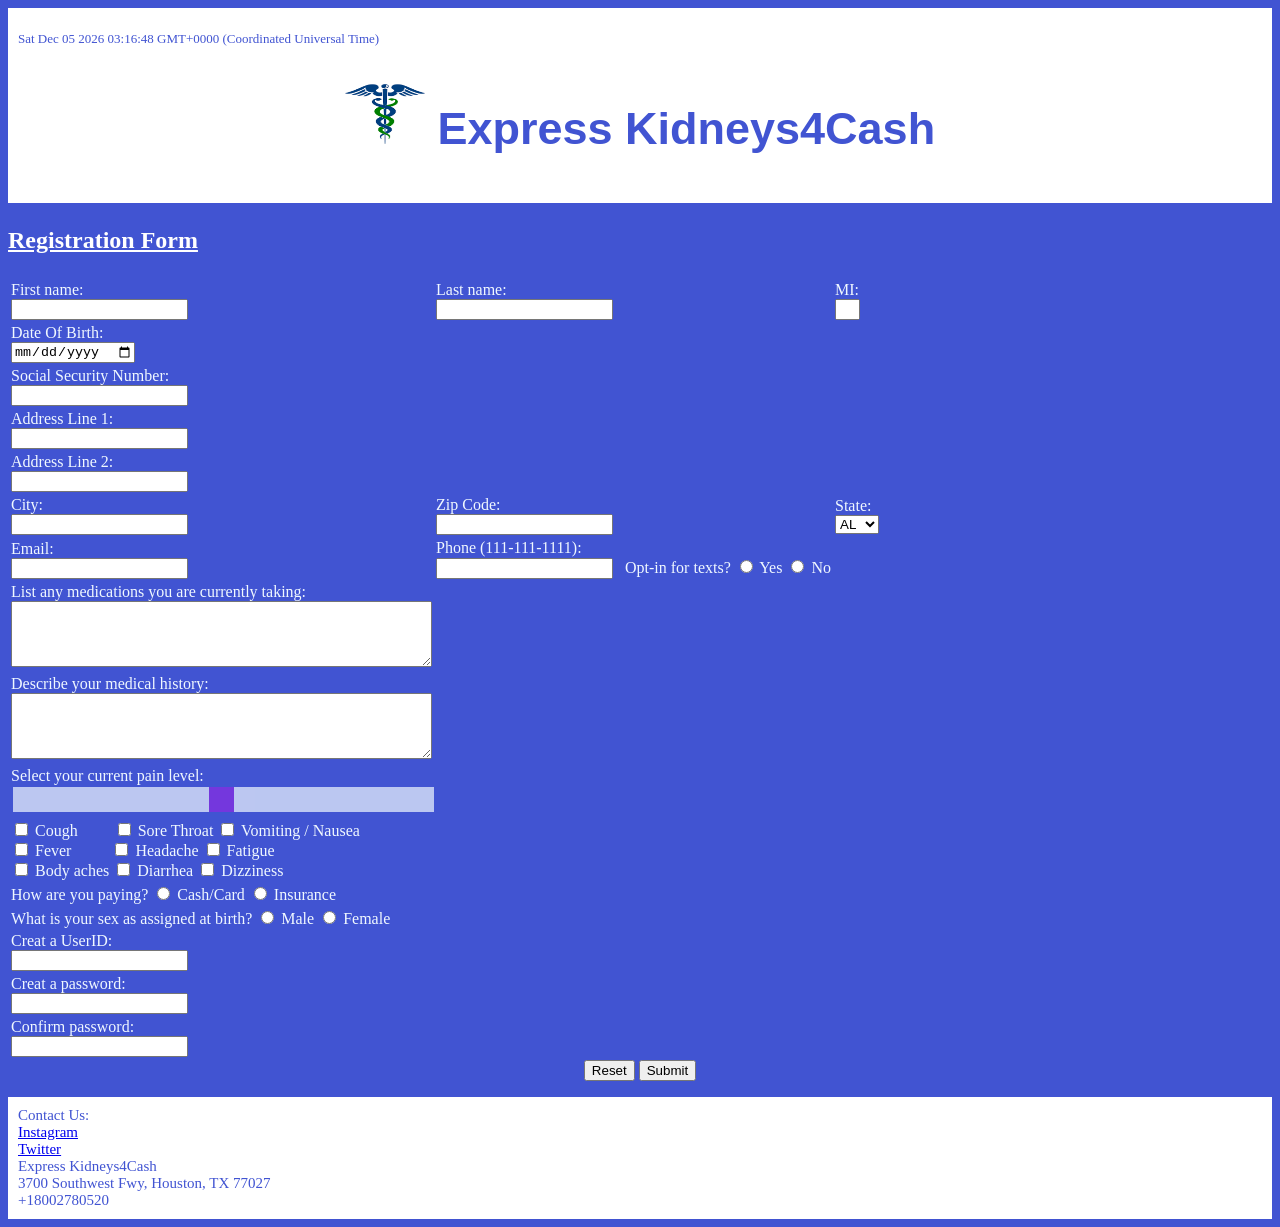
<file: index.html>
<!doctype html>
<!--
Program name: patient-form.html
Author: Ethan Sevier
Date created: 2/23/2026
Date last edited: 3/27/2026
Version: 1.8
Description: A mock patient registration form for Express Kidneys4Cash -->

<html>
    <head>
        <meta charset="utf-8">

        <title>Blank template</title>

        <!-- Load external CSS styles -->
        <link rel="stylesheet" href="styles.css">

    </head>

    <body>
        <div class="header">
            <h1>
                <p id="date"></p>
                <script>
                    const d = new Date();
                            document.getElementById("date").innerHTML = d;
                </script>
            
            </h1>

            <h2>
    
                <img src="./download_1_.png" alt="W3Schools.com" width="80" height="60">
                Express Kidneys4Cash
            </h2>

        </div>

        <h3>

            Registration Form

        </h3>

        <p>
            <form>
                <table>

                 
                    <tr>
                        <td>
                            <label for="fname">First name:</label><br>
                            <input type="text" id="fname" name="fname" maxlength="30" required>
                        </td>

                        <td>
                            <label for="lname">Last name:</label><br>
                            <input type="text" id="lname" name="lname" maxlength="30" required>
                        </td>

                        <td>
                            <label for="mint">MI:</label><br>
                            <input type="text" id="mint" name="mint" size="1" maxlength="1" required>
                        </td>

                    </tr>

                    <tr>

                        <td>
                            <label for="dob">Date Of Birth:</label><br>
                            <input type="date" id="dob" name="dob" required>
                        </td>

                    </tr>

                    <tr>

                        <td>
                            <label for="ssn">Social Security Number:</label><br>
                         <input type="password" id="ssn" name="ssn" maxlength="11" minlength="9" required>
                        </td>

                    </tr>

                    <tr>

                        <td>
                            <label for="addLine1">Address Line 1:</label><br>
                            <input type="text" id="addLine1" name="addLine1" maxlength="30" required>
                        </td>

                    </tr>

                    <tr>

                        <td>
                            <label for="addLine2">Address Line 2:</label><br>
                            <input type="text" id="addLine1" name="addLine2" maxlength="30">
                        </td>

                    </tr>

                    <tr>

                        <td>
                            <label for="City">City:</label><br>
                            <input type="text" id="City" name="City" maxlength="30" required>
                        </td>

                        <td>
                            <label for="Zip">Zip Code:</label><br>
                            <input type="text" id="Zip" name="Zip" maxlength="10" minlength="5" required>
                        </td>

                        <td>
                            <label for="State">State:</label><br>
                             <select>
                                <option value="AL">AL</option>
                                <option value="AK">AK</option>
                                <option value="AR">AR</option>
                                <option value="AZ">AZ</option>
                                <option value="CA">CA</option>
                                <option value="CO">CO</option>
                                <option value="CT">CT</option>
                                <option value="DC">DC</option>
                                <option value="DE">DE</option>
                                <option value="FL">FL</option>
                                <option value="GA">GA</option>
                                <option value="HI">HI</option>
                                <option value="IA">IA</option>
                                <option value="ID">ID</option>
                                <option value="IL">IL</option>
                                <option value="IN">IN</option>
                                <option value="KS">KS</option>
                                <option value="KY">KY</option>
                                <option value="LA">LA</option>
                                <option value="MA">MA</option>
                                <option value="MD">MD</option>
                                <option value="ME">ME</option>
                                <option value="MI">MI</option>
                                <option value="MN">MN</option>
                                <option value="MO">MO</option>
                                <option value="MS">MS</option>
                                <option value="MT">MT</option>
                                <option value="NC">NC</option>
                                <option value="NE">NE</option>
                                <option value="NH">NH</option>
                                <option value="NJ">NJ</option>
                                <option value="NM">NM</option>
                                <option value="NV">NV</option>
                                <option value="NY">NY</option>
                                <option value="ND">ND</option>
                                <option value="OH">OH</option>
                                <option value="OK">OK</option>
                                <option value="OR">OR</option>
                                <option value="PA">PA</option>
                                <option value="PR">PR</option>
                                <option value="RI">RI</option>
                                <option value="SC">SC</option>
                                <option value="SD">SD</option>
                                <option value="TN">TN</option>
                                <option value="TX">TX</option>
                                <option value="UT">UT</option>
                                <option value="VT">VT</option>
                                <option value="VA">VA</option>
                                <option value="WA">WA</option>
                                <option value="WI">WI</option>
                                <option value="WV">WV</option>
                                <option value="WY">WY</option>
                            </select>

                    </tr>

                    <tr>

                        <td>
                            <label for="email">Email:</label><br>
                            <input type="email" id="Email" name="Email" maxlength="30"  required>
                        </td>

                        <td>
                            <label for="Phone">Phone (111-111-1111):</label><br>
                            <input type="tel" id="Phone" name="Phone" maxlength="12" pattern="[0-9]{3}-[0-9]{3}-[0-9]{4}" required>&nbsp;&nbsp;&nbsp;Opt-in for texts?
                            <input type="radio" id="radio" name="textOptin" value="Yes" required>
                            <label for="Yes1">Yes</label>
                            <input type="radio" id="radio" name="textOptin" value="No">
                            <label for="No1">No</label>
                        </td>


                    </tr>

                    <tr>
                        <td>
                            <label for="medications">List any medications you are currently taking:</label><br>
                            <textarea rows="4" cols="50" required></textarea>
                        </td>

                    </tr>

                    <tr>

                        <td>
                            <label for="medHistory">Describe your medical history:</label><br>
                            <textarea rows="4" cols="50"></textarea>
                        </td>

                    </tr>

                    <tr>

                        <td>
                            <div class="slidecontainer">
                            <label for="myRange">Select your current pain level:</label>
                            <input type="range" min="1" max="100" value="50" class="slider" id="myRange">
                            </div>
                        </td>

                    </tr>

                    <tr>

                        <td> 
                            <input type="checkbox" id="Symptom" name="Cough" value="Cough">
                            <label for="Cough"> Cough&nbsp;&nbsp;&nbsp;&nbsp;&nbsp;&nbsp;&nbsp;&nbsp;</label>

                            <input type="checkbox" id="Symptom" name="Sore Throat" value="Sore Throat">
                            <label for="Sore Throat"> Sore Throat</label>

                            <input type="checkbox" id="Symptom" name="Vomiting / Nausea" value="Vomiting / Nausea">
                            <label for="Vomiting / Nausea"> Vomiting / Nausea</label><br>

                            <input type="checkbox" id="Symptom" name="Fever" value="Fever">
                            <label for="Fever"> Fever&nbsp;&nbsp;&nbsp;&nbsp;&nbsp;&nbsp;&nbsp;&nbsp;&nbsp;</label>

                            <input type="checkbox" id="Symptom" name="Headache" value="Headache">
                            <label for="Headache"> Headache</label>

                            <input type="checkbox" id="Symptom" name="Fatigue" value="Fatigue">
                            <label for="Fatigue"> Fatigue</label><br>

                            <input type="checkbox" id="Symptom" name="Body aches" value="Body aches">
                            <label for="Body aches"> Body aches</label>

                            <input type="checkbox" id="Symptom" name="Diarrhea" value="Diarrhea">
                            <label for="Diarrhea"> Diarrhea</label>

                            <input type="checkbox" id="Symptom" name="Dizziness" value="Dizziness">
                            <label for="Dizziness"> Dizziness</label>
                        </td>


                    </tr>
                    
                    <tr>

                        <td> How are you paying?
                            <input type="radio" id="radio" name="Insurance" value="Yes" required>
                            <label for="CashCard">Cash/Card</label>
                            <input type="radio" id="radio" name="Insurance" value="No">
                            <label for="Insurance">Insurance</label>
                        </td>
                    </tr>
                    <tr>
                        <td> What is your sex as assigned at birth?
                            <input type="radio" id="radio" name="Sex" value="Male" required>
                            <label for="Sex">Male</label>
                            <input type="radio" id="radio" name="Sex" value="Female">
                            <label for="Sex">Female</label>
                        </td>
                    </tr>

                    <tr>

                        <td>
                            <label for="UserID">Creat a UserID:</label><br>
                            <input type="text" id="UserID" name="UserID" maxlength="20" required >
                        </td>

                    </tr>

                    <tr>

                        <td>
                            <label for="password">Creat a password:</label><br>
                            <input type="password" id="password" name="password" maxlength="30" required>
                        </td>

                    </tr>

                    <tr>

                        <td>
                            <label for="repassword">Confirm password:</label><br>
                            <input type="password" id="repassword" name="repassword" maxlength="30" required>
                        </td>

                    </tr>

                </table>
                <div class="final">
                    <input type="reset" value="Reset" />
                    <input type="submit" value="Submit" onclick="window.location.href='./thankyou.html';"/>
                </div>
                
            </form>
        </p>
             
        <div class="footer">
            <span class="buttons">
                Contact Us:</br> 
                <a href="https://www.instagram.com/joelosteen/">Instagram</a></br>
                <a href="https://www.x.com/">Twitter</a></br> 
            </span>
            Express Kidneys4Cash</br> 
            3700 Southwest Fwy, Houston, TX 77027</br>
            +18002780520
                
        </div>

    </body>

</html>
</file>
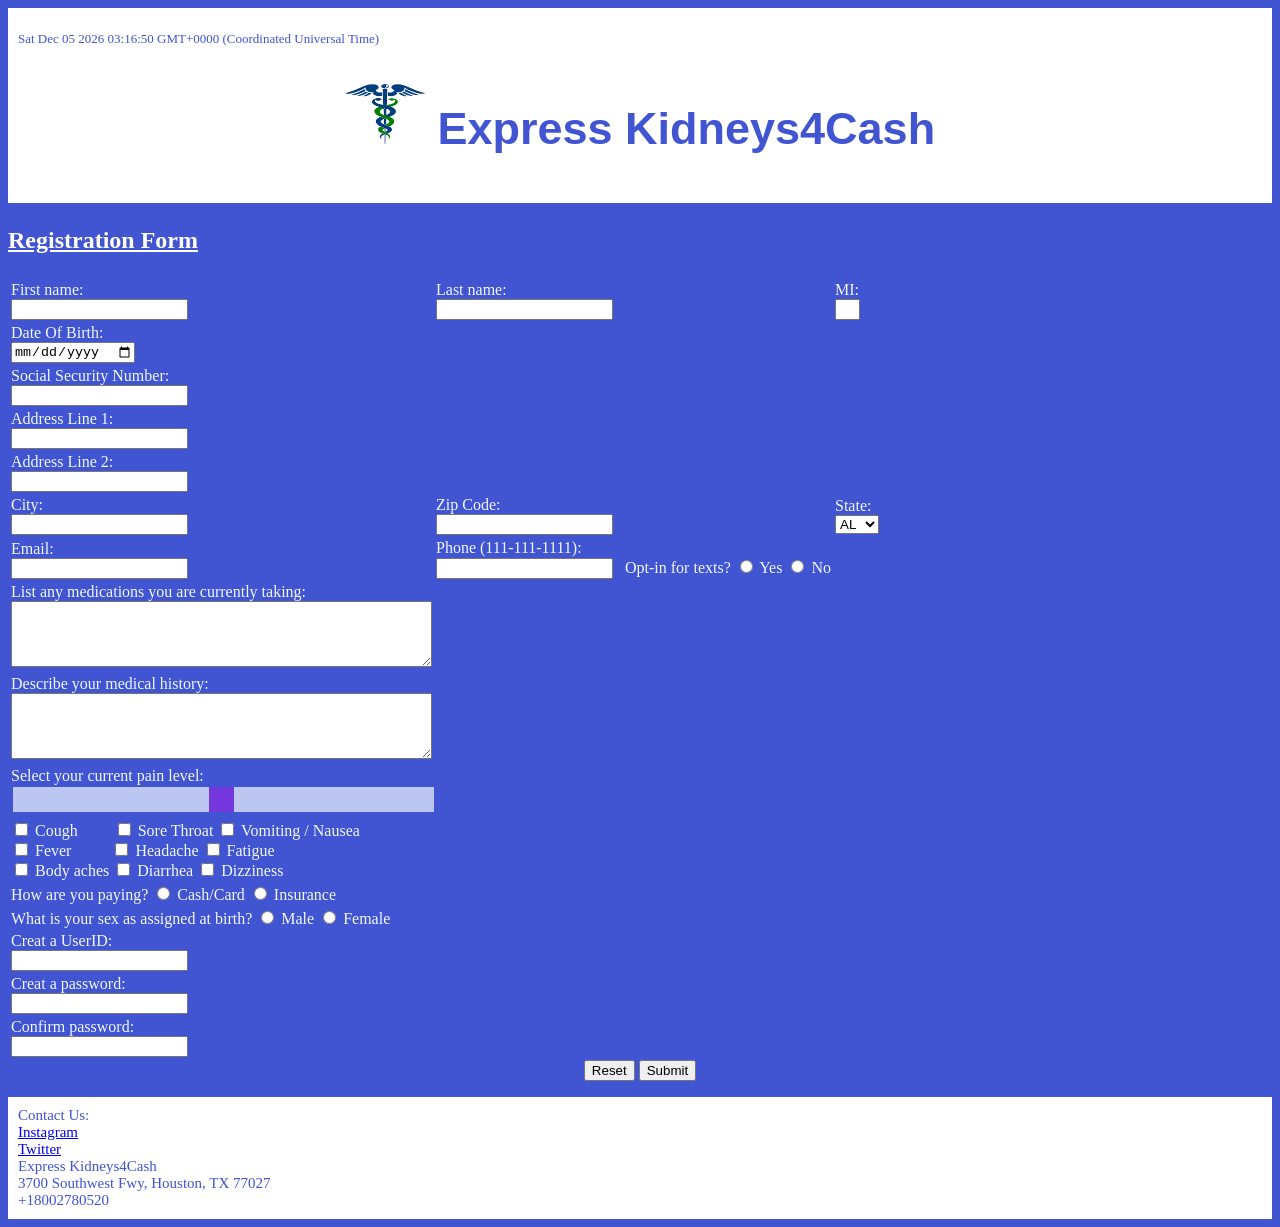
<file: homework-1.html>
<!doctype html>
<!--
Program name: patient-form.html
Author: Ethan Sevier
Date created: 2/23/2026
Date last edited: 3/27/2026
Version: 1.8
Description: A mock patient registration form for Express Kidneys4Cash -->

<html>
    <head>
        <meta charset="utf-8">

        <title>Blank template</title>

        <!-- Load external CSS styles -->
        <link rel="stylesheet" href="styles.css">

    </head>

    <body>
        <div class="header">
            <h1>
                <p id="date"></p>
                <script>
                    const d = new Date();
                            document.getElementById("date").innerHTML = d;
                </script>
            
            </h1>

            <h2>
    
                <img src="./download_1_.png" alt="W3Schools.com" width="80" height="60">
                Express Kidneys4Cash
            </h2>

        </div>

        <h3>

            Registration Form

        </h3>

        <p>
            <form>
                <table>

                 
                    <tr>
                        <td>
                            <label for="fname">First name:</label><br>
                            <input type="text" id="fname" name="fname" maxlength="30" required>
                        </td>

                        <td>
                            <label for="lname">Last name:</label><br>
                            <input type="text" id="lname" name="lname" maxlength="30" required>
                        </td>

                        <td>
                            <label for="mint">MI:</label><br>
                            <input type="text" id="mint" name="mint" size="1" maxlength="1" required>
                        </td>

                    </tr>

                    <tr>

                        <td>
                            <label for="dob">Date Of Birth:</label><br>
                            <input type="date" id="dob" name="dob" required>
                        </td>

                    </tr>

                    <tr>

                        <td>
                            <label for="ssn">Social Security Number:</label><br>
                         <input type="password" id="ssn" name="ssn" maxlength="11" minlength="9" required>
                        </td>

                    </tr>

                    <tr>

                        <td>
                            <label for="addLine1">Address Line 1:</label><br>
                            <input type="text" id="addLine1" name="addLine1" maxlength="30" required>
                        </td>

                    </tr>

                    <tr>

                        <td>
                            <label for="addLine2">Address Line 2:</label><br>
                            <input type="text" id="addLine1" name="addLine2" maxlength="30">
                        </td>

                    </tr>

                    <tr>

                        <td>
                            <label for="City">City:</label><br>
                            <input type="text" id="City" name="City" maxlength="30" required>
                        </td>

                        <td>
                            <label for="Zip">Zip Code:</label><br>
                            <input type="text" id="Zip" name="Zip" maxlength="10" minlength="5" required>
                        </td>

                        <td>
                            <label for="State">State:</label><br>
                             <select>
                                <option value="AL">AL</option>
                                <option value="AK">AK</option>
                                <option value="AR">AR</option>
                                <option value="AZ">AZ</option>
                                <option value="CA">CA</option>
                                <option value="CO">CO</option>
                                <option value="CT">CT</option>
                                <option value="DC">DC</option>
                                <option value="DE">DE</option>
                                <option value="FL">FL</option>
                                <option value="GA">GA</option>
                                <option value="HI">HI</option>
                                <option value="IA">IA</option>
                                <option value="ID">ID</option>
                                <option value="IL">IL</option>
                                <option value="IN">IN</option>
                                <option value="KS">KS</option>
                                <option value="KY">KY</option>
                                <option value="LA">LA</option>
                                <option value="MA">MA</option>
                                <option value="MD">MD</option>
                                <option value="ME">ME</option>
                                <option value="MI">MI</option>
                                <option value="MN">MN</option>
                                <option value="MO">MO</option>
                                <option value="MS">MS</option>
                                <option value="MT">MT</option>
                                <option value="NC">NC</option>
                                <option value="NE">NE</option>
                                <option value="NH">NH</option>
                                <option value="NJ">NJ</option>
                                <option value="NM">NM</option>
                                <option value="NV">NV</option>
                                <option value="NY">NY</option>
                                <option value="ND">ND</option>
                                <option value="OH">OH</option>
                                <option value="OK">OK</option>
                                <option value="OR">OR</option>
                                <option value="PA">PA</option>
                                <option value="PR">PR</option>
                                <option value="RI">RI</option>
                                <option value="SC">SC</option>
                                <option value="SD">SD</option>
                                <option value="TN">TN</option>
                                <option value="TX">TX</option>
                                <option value="UT">UT</option>
                                <option value="VT">VT</option>
                                <option value="VA">VA</option>
                                <option value="WA">WA</option>
                                <option value="WI">WI</option>
                                <option value="WV">WV</option>
                                <option value="WY">WY</option>
                            </select>

                    </tr>

                    <tr>

                        <td>
                            <label for="email">Email:</label><br>
                            <input type="email" id="Email" name="Email" maxlength="30"  required>
                        </td>

                        <td>
                            <label for="Phone">Phone (111-111-1111):</label><br>
                            <input type="tel" id="Phone" name="Phone" maxlength="12" pattern="[0-9]{3}-[0-9]{3}-[0-9]{4}" required>&nbsp;&nbsp;&nbsp;Opt-in for texts?
                            <input type="radio" id="radio" name="textOptin" value="Yes" required>
                            <label for="Yes1">Yes</label>
                            <input type="radio" id="radio" name="textOptin" value="No">
                            <label for="No1">No</label>
                        </td>


                    </tr>

                    <tr>
                        <td>
                            <label for="medications">List any medications you are currently taking:</label><br>
                            <textarea rows="4" cols="50" required></textarea>
                        </td>

                    </tr>

                    <tr>

                        <td>
                            <label for="medHistory">Describe your medical history:</label><br>
                            <textarea rows="4" cols="50"></textarea>
                        </td>

                    </tr>

                    <tr>

                        <td>
                            <div class="slidecontainer">
                            <label for="myRange">Select your current pain level:</label>
                            <input type="range" min="1" max="100" value="50" class="slider" id="myRange">
                            </div>
                        </td>

                    </tr>

                    <tr>

                        <td> 
                            <input type="checkbox" id="Symptom" name="Cough" value="Cough">
                            <label for="Cough"> Cough&nbsp;&nbsp;&nbsp;&nbsp;&nbsp;&nbsp;&nbsp;&nbsp;</label>

                            <input type="checkbox" id="Symptom" name="Sore Throat" value="Sore Throat">
                            <label for="Sore Throat"> Sore Throat</label>

                            <input type="checkbox" id="Symptom" name="Vomiting / Nausea" value="Vomiting / Nausea">
                            <label for="Vomiting / Nausea"> Vomiting / Nausea</label><br>

                            <input type="checkbox" id="Symptom" name="Fever" value="Fever">
                            <label for="Fever"> Fever&nbsp;&nbsp;&nbsp;&nbsp;&nbsp;&nbsp;&nbsp;&nbsp;&nbsp;</label>

                            <input type="checkbox" id="Symptom" name="Headache" value="Headache">
                            <label for="Headache"> Headache</label>

                            <input type="checkbox" id="Symptom" name="Fatigue" value="Fatigue">
                            <label for="Fatigue"> Fatigue</label><br>

                            <input type="checkbox" id="Symptom" name="Body aches" value="Body aches">
                            <label for="Body aches"> Body aches</label>

                            <input type="checkbox" id="Symptom" name="Diarrhea" value="Diarrhea">
                            <label for="Diarrhea"> Diarrhea</label>

                            <input type="checkbox" id="Symptom" name="Dizziness" value="Dizziness">
                            <label for="Dizziness"> Dizziness</label>
                        </td>


                    </tr>
                    
                    <tr>

                        <td> How are you paying?
                            <input type="radio" id="radio" name="Insurance" value="Yes" required>
                            <label for="CashCard">Cash/Card</label>
                            <input type="radio" id="radio" name="Insurance" value="No">
                            <label for="Insurance">Insurance</label>
                        </td>
                    </tr>
                    <tr>
                        <td> What is your sex as assigned at birth?
                            <input type="radio" id="radio" name="Sex" value="Male" required>
                            <label for="Sex">Male</label>
                            <input type="radio" id="radio" name="Sex" value="Female">
                            <label for="Sex">Female</label>
                        </td>
                    </tr>

                    <tr>

                        <td>
                            <label for="UserID">Creat a UserID:</label><br>
                            <input type="text" id="UserID" name="UserID" maxlength="20" required >
                        </td>

                    </tr>

                    <tr>

                        <td>
                            <label for="password">Creat a password:</label><br>
                            <input type="password" id="password" name="password" maxlength="30" required>
                        </td>

                    </tr>

                    <tr>

                        <td>
                            <label for="repassword">Confirm password:</label><br>
                            <input type="password" id="repassword" name="repassword" maxlength="30" required>
                        </td>

                    </tr>

                </table>
                <div class="final">
                    <input type="reset" value="Reset" />
                    <input type="submit" value="Submit" onclick="window.location.href='./thankyou.html';"/>
                </div>
                
            </form>
        </p>
             
        <div class="footer">
            <span class="buttons">
                Contact Us:</br> 
                <a href="https://www.instagram.com/joelosteen/">Instagram</a></br>
                <a href="https://www.x.com/">Twitter</a></br> 
            </span>
            Express Kidneys4Cash</br> 
            3700 Southwest Fwy, Houston, TX 77027</br>
            +18002780520
                
        </div>

    </body>

</html>
</file>
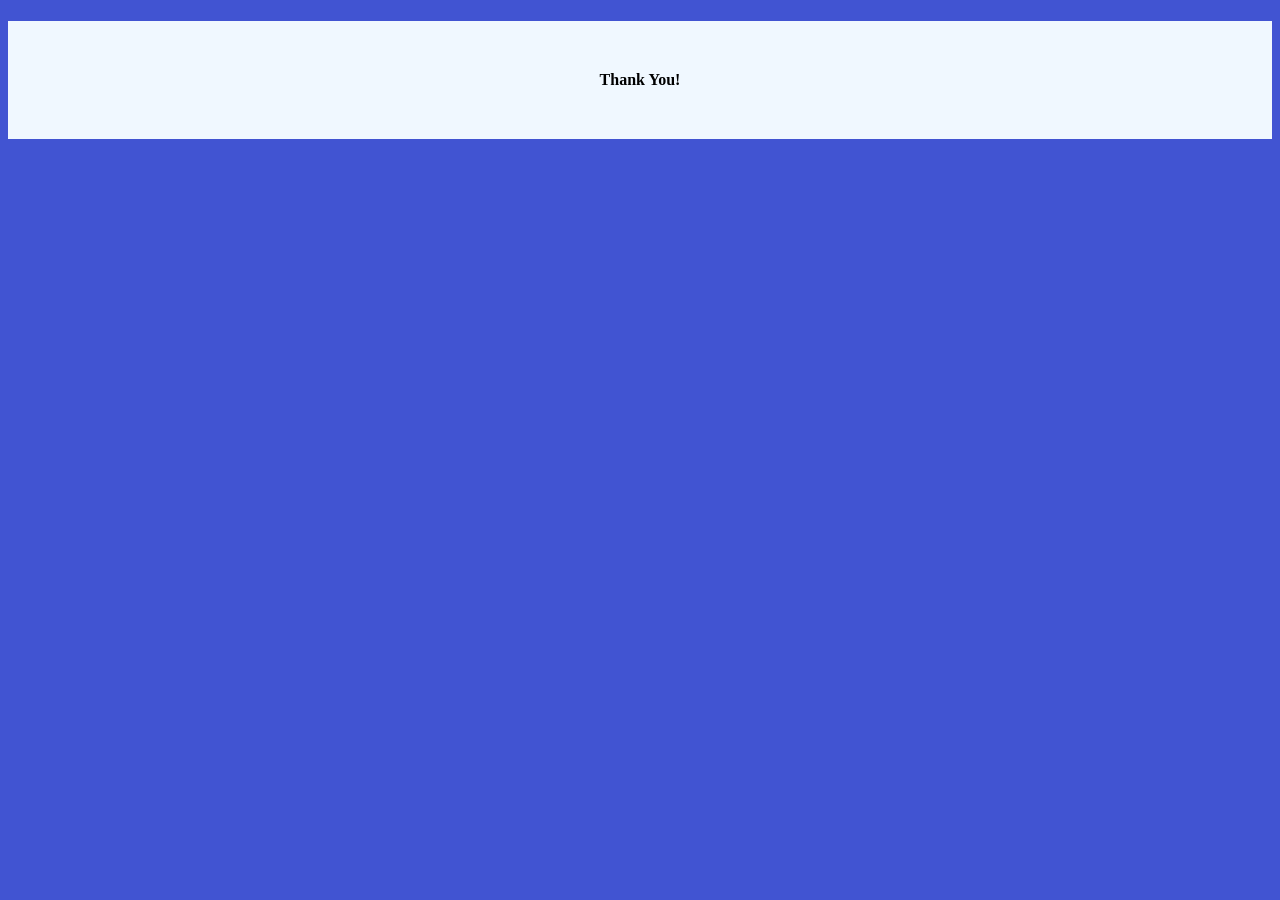
<file: thankyou.html>
<!DOCTYPE html>
<html>
    <head>
        <meta charset="utf-8">

        <title>Blank template</title>

        <!-- Load external CSS styles -->
        <link rel="stylesheet" href="styles.css">

    </head>

    <body>
        <h4>
            Thank You!
        </h4>
    </body>
<html>
</file>
<file: styles.css>
/*
Program name: patient-form.html
Author: Ethan Sevier
Date created: 2/23/2026
Date last edited: 2/27/2026
Version: 1.8
Description: A mock registration form for Pearland Pediatrics --> */
body {
  background-color: rgb(65, 84, 210);
}
h1 {
    text-align: left;
    font-family: Georgia, 'Times New Roman', Times, serif;
    font-weight: normal;
    font-size: small;
    color: rgb(65, 84, 210);

}


h3 {
    text-align: left;
    font-family: Georgia, 'Times New Roman', Times, serif;
    font-weight: bold;
    font-size: x-large;
    color: rgb(255, 255, 255);
    text-decoration: underline;
    font-stretch: extra-expanded;
}
label{
    font-size: medium;
    font-family: 'Times New Roman', Times, serif;
    color: aliceblue;
}
table{
        font-size: medium;
    font-family: 'Times New Roman', Times, serif;
    color: aliceblue;
    text-align: left;
}


.slidecontainer {
  width: 100%; /* Width of the outside container */
}

/* The slider itself */
.slider {
  -webkit-appearance: none;  /* Override default CSS styles */
  appearance: none;
  width: 100%; /* Full-width */
  height: 25px; /* Specified height */
  background: aliceblue; /* Grey background */
  outline: none; /* Remove outline */
  opacity: 0.7; /* Set transparency (for mouse-over effects on hover) */
  -webkit-transition: .2s; /* 0.2 seconds transition on hover */
  transition: opacity .2s;
}

/* Mouse-over effects */
.slider:hover {
  opacity: 1; /* Fully shown on mouse-over */
}

/* The slider handle (use -webkit- (Chrome, Opera, Safari, Edge) and -moz- (Firefox) to override default look) */
.slider::-webkit-slider-thumb {
  -webkit-appearance: none; /* Override default look */
  appearance: none;
  width: 25px; /* Set a specific slider handle width */
  height: 25px; /* Slider handle height */
  background: blueviolet; /* Green background */
  cursor: pointer; /* Cursor on hover */
}

.slider::-moz-range-thumb {
  width: 25px; /* Set a specific slider handle width */
  height: 25px; /* Slider handle height */
  background: blueviolet; /* Green background */
  cursor: pointer; /* Cursor on hover */
}

#Symptom{
    color: blueviolet;
}
.header {
  padding: 10px;
  text-align: center;
  background: #ffffff;
  color: rgb(65, 84, 210);
  font-size: 30px;
  font-family:"Comic Sans MS", cursive, sans-serif;
}
.footer {
  padding: 10px;
  text-align: left;
  background: #ffffff;
  color: rgb(65, 84, 210);
  font-size: 15px;
  font-family: cursive;
}
.contactus {
	display: inline-block;
	text-align: right;
}
h4{
    text-align: center;
    padding-top: 50px;
    padding-bottom: 50px;
    background-color: aliceblue;
    font-family: wingdings;
}
.final{
  text-align: center;
}
</file>
